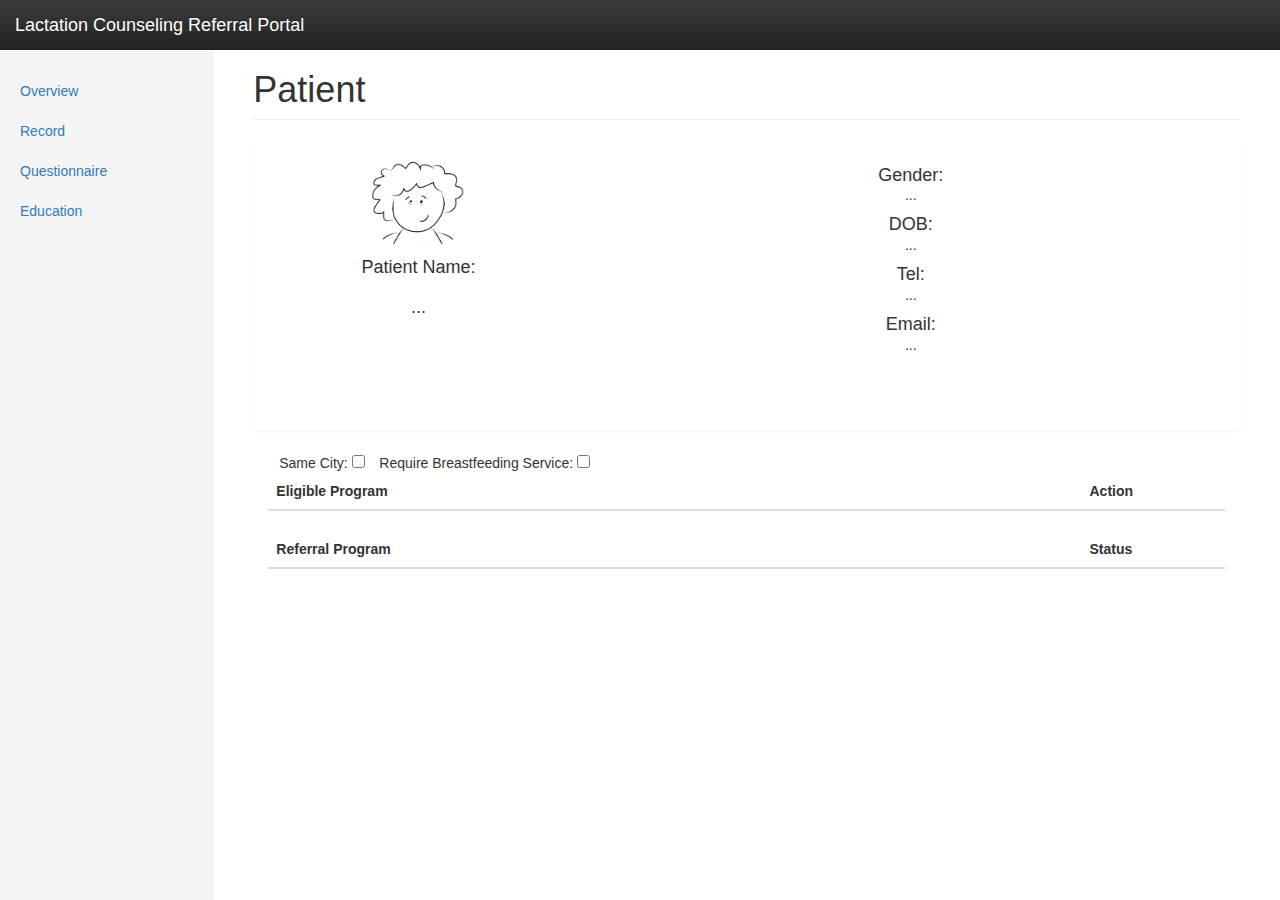
<file: Pysician_Portal/index.html>
<!DOCTYPE html>
<html lang="en">
  <head>
    <meta charset="utf-8">
    <meta http-equiv="X-UA-Compatible" content="IE=edge">
    <meta name="viewport" content="width=device-width, initial-scale=1">
    <!-- The above 3 meta tags *must* come first in the head; any other head content must come *after* these tags -->
    <meta name="description" content="Lactation Counseling Referral Portal">
    <meta name="author" content="CsPanda">
    <title>Physician Referral Portal</title>

    <!-- Bootstrap core CSS -->
    <link href="css/bootstrap.min.css" rel="stylesheet">

    <!-- IE10 viewport hack for Surface/desktop Windows 8 bug -->
    <link href="assets/css/ie10-viewport-bug-workaround.css" rel="stylesheet">

    <!-- Custom styles for this template -->
    <link href="css/bootstrap-theme.min.css" rel="stylesheet">
    <link href="dashboard.css" rel="stylesheet">

    <!-- Just for debugging purposes. Don't actually copy these 2 lines! -->
    <!--[if lt IE 9]><script src="../../assets/js/ie8-responsive-file-warning.js"></script><![endif]-->
    <script src="assets/js/ie-emulation-modes-warning.js"></script>
    <script src="https://apps.hspconsortium.org/hspc-reference-apps/static/jsfiddle/fhir-client.js"></script>
    <script src="https://ajax.googleapis.com/ajax/libs/jquery/2.1.0/jquery.min.js"></script>
    <script type="text/javascript">
      
      //show patient questionnaire report
      function showQuestionnaire(){
      //clean
      document.getElementById('referralTable').innerHTML="";
      
      //create table in record tab
      $("#referralTable").append("<table id=\"questionnaire\" class=\"table table-striped\"><thead><tr><th width=\"20%\">Date<\/th><th width=\"70%\">Question<\/th><th width=\"10%\">Answer<\/th><\/tr><\/thead><\/table>");


      //get questionnaireresponse
      //build up fhir connection 
      var demo = {
      //serviceUrl: "https://fhir-open-api-dstu2.smarthealthit.org",
      serviceUrl: "https://secure-api.hspconsortium.org/FHIRPit/open"
      
      };

      var smartt = FHIR.client(demo);
      smartt.api.search({type: 'QuestionnaireResponse',query: {author: {$reference: "Patient/"+pid}}}).done(function(q)
     {
      
        
      //pull out patient questionnaire answers
      if (q.data.entry != null){
       q.data.entry.forEach(function(quest){
        if(quest.resource.group.title != "Patient Generated Breastfeeding Data ")
        {
            var questiondate=quest.resource.meta.lastUpdated
            questiondate=questiondate.substr(0,questiondate.indexOf('T'));
            
            var blvalue= quest.resource.group.question[0].answer[0].valueBoolean;
            if(blvalue){ blvalue= "Yes"} else (blvalue = "No");

            var questionrow = "<tr><th rowspan=\"7\">" + questiondate + "</th><td>" + quest.resource.group.question[0].text + "</td><td><p>" + blvalue + "</td></tr>"
            $("#questionnaire").append(questionrow);
            
            if (quest.resource.group.question[1].answer!=null)
            { 
              var questionrow = "<tr><td>" + quest.resource.group.question[1].text + "</td><td><p>" + quest.resource.group.question[1].answer[0].valueString + "</td></tr>"
            $("#questionnaire").append(questionrow);}else{
              questionrow = "<tr><td>" + quest.resource.group.question[1].text + "</td><td><p>" + "No"+ "</td></tr>"
            $("#questionnaire").append(questionrow);
            }

            for(var i =2; i < quest.resource.group.question.length ;i++){
               blvalue= quest.resource.group.question[i].answer[0].valueBoolean;
               if(blvalue){ blvalue = "Yes"} else (blvalue = "No");

               questionrow = "<tr><td>" + quest.resource.group.question[i].text + "</td><td><p>" + blvalue + "</td></tr>"
            $("#questionnaire").append(questionrow);
                 console.log(questionrow);
             }
        }
       });
      }
     });
    }

    //show patient breastfeeding record
    function showReport(){
      //clean
      document.getElementById('referralTable').innerHTML="";
      //create table

      $("#referralTable").append("<table id=\"reportdata\" class=\"table table-striped\"><thead><tr><th width=\"15%\">LogDate<\/th><th>Start time<\/th><th>Stop time<\/th><th>Duration<\/th><th>Diaper Poop or Pee?<\/th><th>left breast<\/th><th>right breast<\/th><\/tr><\/thead><\/table>");


      //get questionnaireresponse
      //build up fhir connection 
      var demo = {
      //serviceUrl: "https://fhir-open-api-dstu2.smarthealthit.org",
      serviceUrl: "https://secure-api.hspconsortium.org/FHIRPit/open"
      
      };

      var smartt = FHIR.client(demo);
      smartt.api.search({type: 'QuestionnaireResponse',query: {author: {$reference: "Patient/"+pid}}}).done(function(q)
     {
      
      //pull out patient generated breastfeeding data (start/stop time/duration...etc)
      if (q.data.entry != null){
       q.data.entry.forEach(function(quest){
        if (quest.resource.group.title == "Patient Generated Breastfeeding Data ")
        {
         
         var logdate=quest.resource.group.question[0].answer[0].valueDate
         var logrow = "<td><p>" + logdate +"</td>"

          //put all answers in a row
          for(var i =1 ; i < quest.resource.group.question.length;i++)
          {logrow = logrow + "<td><p>"+ quest.resource.group.question[i].answer[0].valueString +"</td>"}

          logrow= "<tr>" +logrow + "</tr>";
          $("#reportdata").append(logrow);
        }
      });
     }
     });
    }
    </script>


    <!-- HTML5 shim and Respond.js for IE8 support of HTML5 elements and media queries -->
    <!--[if lt IE 9]>
      <script src="https://oss.maxcdn.com/html5shiv/3.7.3/html5shiv.min.js"></script>
      <script src="https://oss.maxcdn.com/respond/1.4.2/respond.min.js"></script>
    <![endif]-->
  </head>

  <body>
<nav class="navbar navbar-inverse navbar-fixed-top">
 <div class="container-fluid">
  <div class="navbar-header">
   <a class="navbar-brand" href="#">Lactation Counseling Referral Portal</a>
  </div>
 </div>
</nav>
 

<script type="text/javascript">
/////////////////////////////////////////////////////////////////////////
  // Global variables
  var patient;
  var hcs = "HealthcareService/";
  var patientprefix = "Patient/";

  // Perform referral function
  function performReferral(id) {
    
  var resource = {
    "resourceType": "ReferralRequest",
      "status": "requested",
      "patient": {
        "reference": patientprefix + patient.id
       },
       "supportingInformation": {
         "reference": hcs+id
       }
  };

  

    // Create the ReferralRequest
    patient.api.create({resource: resource}).done(function(r) { location.reload(true); }); 
  }

  FHIR.oauth2.ready(function (fClient) {

    patient = fClient.patient;
    smartt = fClient;
    var patientCountry = null;
    var patientState = null;
    var patientDistrict = null;
    var hasPatientLocation = false;

    // Get patient details
    $.when(patient.read()).done(function (p) 
   {
      // Get patient info
      //var pid=p_id;
      pid = "Patient/" + p.id;
      console.log(pid);
      
      var name = p.name[0];
      
      var formattedName = name.given[0] + " " + name.family;
      $("#patientName").text(formattedName);
      
      var gender=p.gender;
      $("#Gender").text(gender);

      var DOB=p.birthDate
      DOB=DOB.substr(0, DOB.indexOf('T'));
      $("#DOB").text(DOB);
      
      var mp=p.telecom[1].value;
      $("#mobile").text(mp);
      
      var email=p.telecom[2].value;
      $("#Email").text(email);
      
      // Get home address
      for (var i = 0; i < p.address.length ; i++ ) 
      {
        if (p.address[i].use == "home") {
          patientCountry = p.address[i].country;
          patientState = p.address[i].state;
          patientDistrict = p.address[i].district;
          if (patientCountry != null && patientState != null && patientDistrict != null) hasPatientLocation = true;
          break;
        }
      }
    });

    

    // Populate referral status window
    var referralProgramIdCache = [];
    $.when(patient.api.search({type: "ReferralRequest", query: {}, count: 50}))
      .done(function (referralSearchResults) {

        if ( referralSearchResults.data.entry != null ) {
          referralSearchResults.data.entry.forEach(function (referrals) {

            // Search the supporting information to find the associated program ids
            if ( referrals.resource.supportingInformation != null ) {
              for (var i = 0; i < referrals.resource.supportingInformation.length ; i++ ) {
                if (referrals.resource.supportingInformation[i].reference.startsWith(hcs)) {

                  // Cache the program id
                  var programId = referrals.resource.supportingInformation[i].reference.substr(hcs.length);
                  referralProgramIdCache.push(programId);

                  // Query for the healthcare service by id
                  $.when(patient.api.search({type: "HealthcareService", query: { _id: programId }, count: 1}))
                   .done(function (hcsResults) {
                     hcsResults.data.entry.forEach(function (associatedHcs) {

                       // !! Display program referral status
                       var referralRow = "<tr><td>" + associatedHcs.resource.programName + "</td><td><p>" +
                                         referrals.resource.status + "</td></tr>"
                       $("#referralResults").append(referralRow);

                     });
                  });
                }
              }
            }
          });
        }


        // filter
        // type
        var stcount = 0;
        $("#ST").click(function(){
          
          // alert(count);
          if(document.getElementById('ST').checked) {

        // Populate available program window
        $.when(patient.api.search({type: "HealthcareService", query: {}, count: 50}))
          .done(function (programSearchResults) {
            programSearchResults.data.entry.forEach(function (programs) {

              // Filter out programs that have already been referred
              var skip = false;
              for (var i = 0; i < referralProgramIdCache.length ; i++ ) {
                if ( referralProgramIdCache[i] == programs.resource.id ) {
                  skip = true;
                  break;
                }
              }


              if (!skip) {
                if (programs.resource.serviceType != null) {
                  for (var i = 0; i < programs.resource.serviceType.length; i++ ) {
                    var temp = programs.resource.serviceType[i].type.coding;
                    if(temp != null){
                      for (var j = 0; j < temp.length; j++ ){
                      if(temp[j].display == "Breastfeeding"){
                        var programRow = "<tr><td>" + programs.resource.programName + "</td><td><p><button class=\"btn btn-primary\" onclick=\'performReferral(\"" + programs.resource.id + "\")\'>refer</button></td></tr>"
                                 $("#programTable").append(programRow);
                        stcount = stcount + 1;
                        break;
                      }
                    }
                }
              
                  }
                }
              }
              
            });
        });
        // below
        }
        else{
          var x = document.getElementById("programTable").rows.length;
          if(x>1 && stcount > 0){
            // alert(count);
            var i;
            
            // alert(x);
            for (i = x-1; i > x-1-stcount; i--) { 
              // var j = i.parentNode.parentNode.rowIndex;
              document.getElementById("programTable").deleteRow(i);

          }
          stcount = 0;
        }
          
        }
        });

        //location
        // var count = 0;
        var locacount = 0;
        $("#PL").click(function(){
          
          // alert(count);
          if(document.getElementById('PL').checked) {

        // Populate available program window
        $.when(patient.api.search({type: "HealthcareService", query: {}, count: 50}))
          .done(function (programSearchResults) {
            programSearchResults.data.entry.forEach(function (programs) {

              // Filter out programs that have already been referred
              var skip = false;
              for (var i = 0; i < referralProgramIdCache.length ; i++ ) {
                if ( referralProgramIdCache[i] == programs.resource.id ) {
                  skip = true;
                  break;
                }
              }
              

              // Scan program coverage areas
              if (!skip && hasPatientLocation) {
                if (programs.resource.coverageArea != null) {
                  for (var i = 0; i < programs.resource.coverageArea.length; i++ ) {
                    $.when(patient.api.search({type: "Location", query: { _id: programs.resource.coverageArea[i].reference }, count: 1}))  //??????
                     .done(function (locationResults) {
                        locationResults.data.entry.forEach(function(coverageArea) {

                          // Check if patient is in coverage area
                          if ( coverageArea.resource.address != null &&
                               coverageArea.resource.address.country == patientCountry &&
                               coverageArea.resource.address.state == patientState &&
                               coverageArea.resource.address.district == patientDistrict ) {

                                 // Display location matched program
                                var programRow = "<tr><td>" + programs.resource.programName + "</td><td><p><button class=\"btn btn-primary\" onclick=\'performReferral(\"" + programs.resource.id + "\")\'>refer</button></td></tr>"
                                 $("#programTable").append(programRow);

                                 // zmy
                                 locacount = locacount + 1;
                                 // var nowrow = document.getElementById("programTable").rows.length - 1;
                                 // zmy
                          }
                        });
                     });
                  }
                }
              }
              
            });
        });
        // below
        }
        else{
          var x = document.getElementById("programTable").rows.length;

          if(x > 1 && locacount > 0){
            // alert(count);
            var i;
            
            // alert(x);
            for (i = x-1; i > x-1-locacount; i--) { 
              // var j = i.parentNode.parentNode.rowIndex;
              document.getElementById("programTable").deleteRow(i);

          }
          locacount = 0;
        }
          
        }
        });
    });
  });
</script>

 <div class="container-fluid">
  <div class="row">
    <div class="col-sm-3 col-md-2 sidebar">
          <ul class="nav nav-sidebar">
            <li><a href="index.html">Overview <!--<span class="sr-only">(current)</span>--></a></li>
            <li><a onclick= "showReport()">Record</a></li>
            <li><a onclick= "showQuestionnaire()"">Questionnaire</a></li>
            <li><a href="#">Education</a></li>
          </ul>
    </div> 
  </div>
  </div>

  <div class="container-fluid">
   <div class="row">
     <div class="col-sm-9 col-sm-offset-3 col-md-10 col-md-offset-2 main">
        <h1 class="page-header">Patient</h1>
     
     <div class="panel">
        <div class="panel-body">
         
         <div class="row placeholders">
          <div class="col-xs-6 col-sm-4 placeholder">

            <img src="image/marla.png" width="120" height="120" class="img-responsive" alt="Generic placeholder thumbnail">
             <h4>Patient Name: </br></br><span id="patientName">...</span></h4>
          </div>
         
          <div class="col-xs-6 col-sm-8 placeholder">
            <p>
             <h4>Gender: </h4><span id="Gender">...</span>
             <h4>DOB: </h4><span id="DOB"> ...</span>
             <h4>Tel: </h4><span id="mobile">...</span>
             <h4>Email: </h4><span id="Email">...</span>
            </p>
           </div>

         </div>
        </div>
      </div>
    <div id="referralTable">
     <div class="col-md-12">
      <div class="table-responsive">
      &ensp;&nbsp;Same City: <input type="checkbox" id="PL" onclick="showMe('div1')">
      &ensp;&nbsp;Require Breastfeeding Service: <input type="checkbox" id="ST" onclick="showMe('div1')">
        <table id="programTable" class="table table-striped">
           <thead>
                <tr>
                  <th width="85%">Eligible Program</th>
                  <th width="25%">Action</th>
                </tr>
           </thead>
        </table>
   
        <table id="referralResults" class="table table-striped">
           <thead>
                <tr>
                  <th width="85%">Referral Program</th>
                  <th width="15%">Status</th>
                </tr>
           </thead>
        </table>
      </div>
    </div>
    </div>
    </div>
   </div>
  </div>

    
    <script>window.jQuery || document.write('<script src="assets/js/vendor/jquery.min.js"><\/script>')</script>
    <script src="js/bootstrap.min.js"></script>
    
    <!-- IE10 viewport hack for Surface/desktop Windows 8 bug -->
    <script src="assets/js/ie10-viewport-bug-workaround.js"></script>

  </body>
</html>
</file>
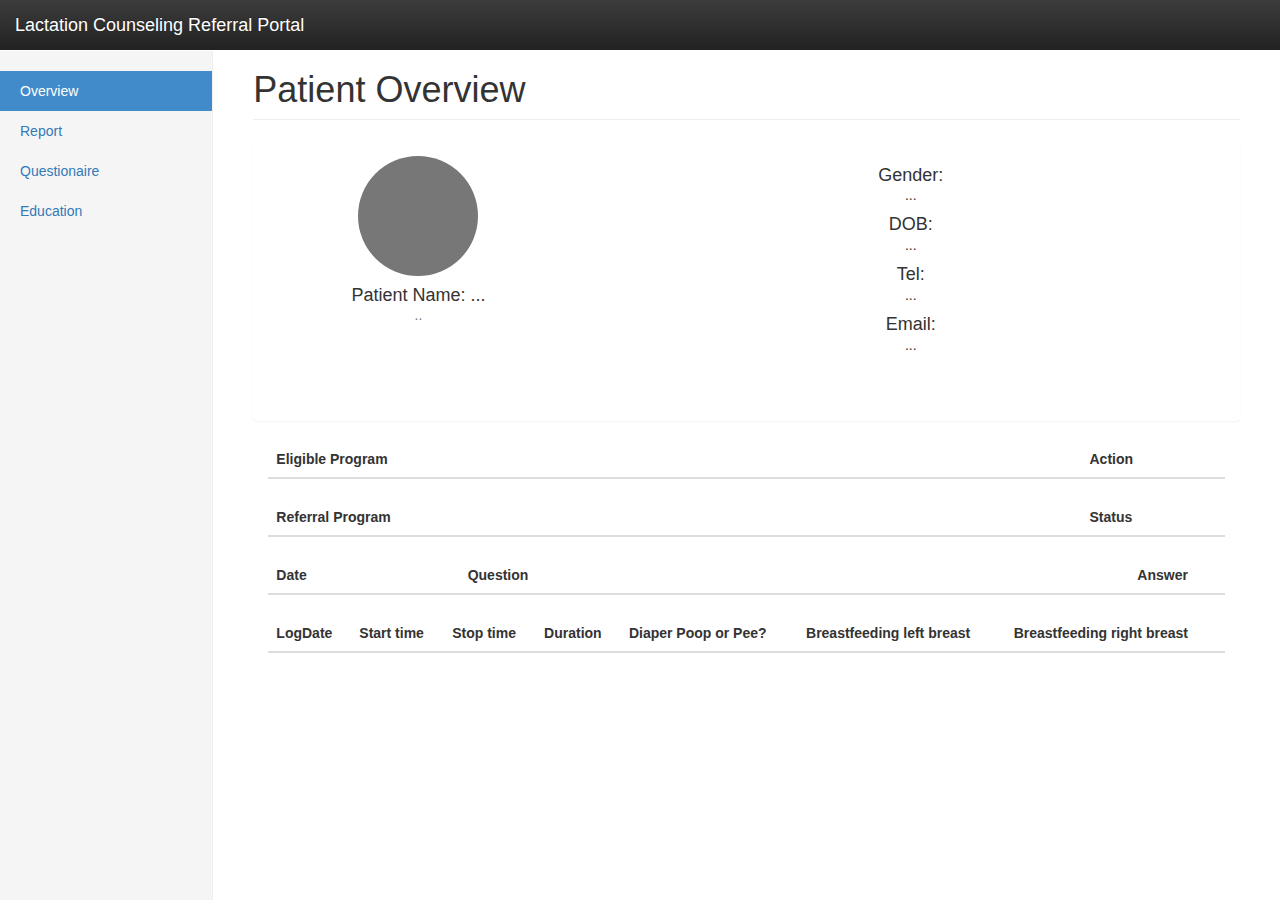
<file: Pysician_Portal/indexbk.html>
<!DOCTYPE html>
<html lang="en">
  <head>
    <meta charset="utf-8">
    <meta http-equiv="X-UA-Compatible" content="IE=edge">
    <meta name="viewport" content="width=device-width, initial-scale=1">
    <!-- The above 3 meta tags *must* come first in the head; any other head content must come *after* these tags -->
    <meta name="description" content="Lactation Counseling Referral Portal">
    <meta name="author" content="CsPanda">
    <title>Lactation Counseling Referral Portal</title>

    <!-- Bootstrap core CSS -->
    <link href="css/bootstrap.min.css" rel="stylesheet">

    <!-- IE10 viewport hack for Surface/desktop Windows 8 bug -->
    <link href="assets/css/ie10-viewport-bug-workaround.css" rel="stylesheet">

    <!-- Custom styles for this template -->
    <link href="css/bootstrap-theme.min.css" rel="stylesheet">
    <link href="dashboard.css" rel="stylesheet">

    <!-- Just for debugging purposes. Don't actually copy these 2 lines! -->
    <!--[if lt IE 9]><script src="../../assets/js/ie8-responsive-file-warning.js"></script><![endif]-->
    <script src="assets/js/ie-emulation-modes-warning.js"></script>
    <script src="https://apps.hspconsortium.org/hspc-reference-apps/static/jsfiddle/fhir-client.js"></script>
    <script src="https://ajax.googleapis.com/ajax/libs/jquery/2.1.0/jquery.min.js"></script>


    <!-- HTML5 shim and Respond.js for IE8 support of HTML5 elements and media queries -->
    <!--[if lt IE 9]>
      <script src="https://oss.maxcdn.com/html5shiv/3.7.3/html5shiv.min.js"></script>
      <script src="https://oss.maxcdn.com/respond/1.4.2/respond.min.js"></script>
    <![endif]-->
  </head>

  <body>
<nav class="navbar navbar-inverse navbar-fixed-top">
 <div class="container-fluid">
  <div class="navbar-header">
   <a class="navbar-brand" href="#">Lactation Counseling Referral Portal</a>
  </div>
 </div>
</nav>
 

<script type="text/javascript">

  // Global variables
  var patient;
  var pid
  var hcs = "HealthcareService/";
  var patientprefix = "Patient/";
  var questiondate


  // Perform referral function
  function performReferral(id) {
    
  var resource = {
    "resourceType": "ReferralRequest",
      "status": "requested",
      "patient": {
        "reference": patientprefix + patient.id
       },
       "supportingInformation": {
         "reference": hcs+id
       }
  };

    // Create the ReferralRequest
    patient.api.create({resource: resource}).done(function(r) { location.reload(true); }); 
  }

  FHIR.oauth2.ready(function (fClient) {

    patient = fClient.patient;
    smartt = fClient;
    var patientCountry = null;
    var patientState = null;
    var patientDistrict = null;
    var hasPatientLocation = false;

    // Get patient details
    $.when(patient.read()).done(function (p) 
   {
      // Get patient info
      //var pid=p_id;
      pid = "Patient/" + p.id;
      console.log(pid);
      
      var name = p.name[0];
      
      var formattedName = name.given[0] + " " + name.family;
      $("#patientName").text(formattedName);
      
      var gender=p.gender;
      $("#Gender").text(gender);

      var DOB=p.birthDate
      DOB=DOB.substr(0, DOB.indexOf('T'));
      $("#DOB").text(DOB);
      
      var mp=p.telecom[1].value;
      $("#mobile").text(mp);
      
      var email=p.telecom[2].value;
      $("#Email").text(email);
      
      // Get home address
      for (var i = 0; i < p.address.length ; i++ ) 
      {
        if (p.address[i].use == "home") {
          patientCountry = p.address[i].country;
          patientState = p.address[i].state;
          patientDistrict = p.address[i].district;
          if (patientCountry != null && patientState != null && patientDistrict != null) hasPatientLocation = true;
          break;
        }
      }



      //get questionnaire !!!!! 
      var demo = {
      //serviceUrl: "https://fhir-open-api-dstu2.smarthealthit.org",
      serviceUrl: "https://secure-api.hspconsortium.org/FHIRPit/open"
      
      };

      var smartt = FHIR.client(demo);
      smartt.api.search({type: 'QuestionnaireResponse',query: {author: {$reference: "Patient/"+pid}}}).done(function(q)
     {
      
        
      //pull out patient generated breastfeeding data (start/stop time/duration...etc)
      if (q.data.entry != null){
       q.data.entry.forEach(function(quest){
        if (quest.resource.group.title == "Patient Generated Breastfeeding Data ")
        {
         
         var logdate=quest.resource.group.question[0].answer[0].valueDate

         var logrow = "<td><p>" + logdate +"</td>"

          for(var i =1 ; i < quest.resource.group.question.length;i++)
          {logrow = logrow + "<td><p>"+ quest.resource.group.question[i].answer[0].valueString +"</td>"}

          logrow= "<tr>" +logrow + "</tr>";
          $("#reportdata").append(logrow);
        }

        else 
        {
            var questiondate=quest.resource.meta.lastUpdated

            questiondate=questiondate.substr(0,questiondate.indexOf('T'));
            

            var questionrow = "<tr><th rowspan=\"7\">" + questiondate + "</th><td>" + quest.resource.group.question[0].text + "</td><td><p>" + quest.resource.group.question[0].answer[0].valueBoolean + "</td></tr>"
            $("#questionnaire").append(questionrow);
            
            if (quest.resource.group.question[1].answer!=null)
            {var questionrow = "<tr><td>" + quest.resource.group.question[1].text + "</td><td><p>" + quest.resource.group.question[1].answer[0].valueString + "</td></tr>"
            $("#questionnaire").append(questionrow);}else{
              questionrow = "<tr><td>" + quest.resource.group.question[1].text + "</td><td><p>" + "No"+ "</td></tr>"
            $("#questionnaire").append(questionrow);
            }

            for(var i =2; i < quest.resource.group.question.length ;i++){

               questionrow = "<tr><td>" + quest.resource.group.question[i].text + "</td><td><p>" + quest.resource.group.question[i].answer[0].valueBoolean + "</td></tr>"
            $("#questionnaire").append(questionrow);
                 console.log(questionrow);
             }
        }
       })
      }
     });
    });





    // Populate referral status window
    var referralProgramIdCache = [];
    $.when(patient.api.search({type: "ReferralRequest", query: {}, count: 50}))
      .done(function (referralSearchResults) {

        if ( referralSearchResults.data.entry != null ) {
          referralSearchResults.data.entry.forEach(function (referrals) {

            // Search the supporting information to find the associated program ids
            if ( referrals.resource.supportingInformation != null ) {
              for (var i = 0; i < referrals.resource.supportingInformation.length ; i++ ) {
                if (referrals.resource.supportingInformation[i].reference.startsWith(hcs)) {

                  // Cache the program id
                  var programId = referrals.resource.supportingInformation[i].reference.substr(hcs.length);
                  referralProgramIdCache.push(programId);

                  // Query for the healthcare service by id
                  $.when(patient.api.search({type: "HealthcareService", query: { _id: programId }, count: 1}))
                   .done(function (hcsResults) {
                     hcsResults.data.entry.forEach(function (associatedHcs) {

                       // !! Display program referral status
                       var referralRow = "<tr><td>" + associatedHcs.resource.programName + "</td><td><p>" +
                                         referrals.resource.status + "</td></tr>"
                       $("#referralResults").append(referralRow);

                     });
                  });
                }
              }
            }
          });
        }

        // Populate available program window
        $.when(patient.api.search({type: "HealthcareService", query: {}, count: 50}))
          .done(function (programSearchResults) {
            programSearchResults.data.entry.forEach(function (programs) {

              // Filter out programs that have already been referred
              var skip = false;
              for (var i = 0; i < referralProgramIdCache.length ; i++ ) {
                if ( referralProgramIdCache[i] == programs.resource.id ) {
                  skip = true;
                  break;
                }
              }

              // Scan program coverage areas
              if (!skip && hasPatientLocation) {
                if (programs.resource.coverageArea != null) {
                  for (var i = 0; i < programs.resource.coverageArea.length; i++ ) {
                    $.when(patient.api.search({type: "Location", query: { _id: programs.resource.coverageArea[i].reference }, count: 1}))
                     .done(function (locationResults) {
                        locationResults.data.entry.forEach(function(coverageArea) {

                          // Check if patient is in coverage area
                          if ( coverageArea.resource.address != null &&
                               coverageArea.resource.address.country == patientCountry &&
                               coverageArea.resource.address.state == patientState &&
                               coverageArea.resource.address.district == patientDistrict ) {

                                 // Display location matched program
                                var programRow = "<tr><td>" + programs.resource.programName + "</td><td><p><button type=\"button\" class=\"btn btn-primary\" onclick=\'performReferral(\"" + programs.resource.id + "\")\'>Refer</button> </td></tr>"
                                 $("#programTable").append(programRow);
                          }
                        });
                     });
                  }
                }
              }
            });
        });
    });
  });
</script>

 <div class="container-fluid">
  <div class="row">
    <div class="col-sm-3 col-md-2 sidebar">
          <ul class="nav nav-sidebar">
            <li class="active"><a href="#">Overview <span class="sr-only">(current)</span></a></li>
            <li><a href="report.html">Report</a></li>
            <li><a href="questionnaire.html">Questionaire</a></li>
            <li><a href="#">Education</a></li>
          </ul>
    </div> 
  </div>
  </div>

  <div class="container-fluid">
   <div class="row">
     <div class="col-sm-9 col-sm-offset-3 col-md-10 col-md-offset-2 main">
        <h1 class="page-header">Patient Overview</h1>
     
     <div class="panel">
        <div class="panel-body">
         
         <div class="row placeholders">
          <div class="col-xs-6 col-sm-4 placeholder">
            <img src="[data-uri]" width="120" height="120" class="img-responsive" alt="Generic placeholder thumbnail">
             <h4>Patient Name: <span id="patientName">...</span></h4>
             <span id="patientDistrict" class="text-muted">..</span>
          </div>
         
          <div class="col-xs-6 col-sm-8 placeholder">
             <h4>Gender: </h4><span id="Gender">...</span>
             <h4>DOB: </h4><span id="DOB"> ...</span>
             <h4>Tel: </h4><span id="mobile">...</span>
             <h4>Email: </h4><span id="Email">...</span>
           </div>

         </div>
        </div>
      </div>

     <div class="col-md-12">
      <div class="table-responsive">
      <table id="programTable" class="table table-striped">
         <thead>
              <tr>
                <th width="85%">Eligible Program</th>
                <th width="25%">Action</th>
              </tr>
         </thead>
      </table>
   
      <table id="referralResults" class="table table-striped">
         <thead>
              <tr>
                <th width="85%">Referral Program</th>
                <th width="15%">Status</th>
              </tr>
         </thead>
      </table>

      <table id="questionnaire" class="table table-striped">
         <thead>
              <tr>
                <th width="20%">Date</th>
                <th width="70%">Question</th>
                <th width="10%">Answer</th>
              </tr>
         </thead>
      </table>
      
      <table id="reportdata" class="table table-striped">
        <thead>
          <tr>
            <th>LogDate</th>
            <th>Start time</th>
            <th>Stop time</th>
            <th>Duration</th>
            <th>Diaper Poop or Pee?</th>
            <th>Breastfeeding left breast</th>
            <th>Breastfeeding right breast</th>
          </tr>
        </thead>
      </table>
      </div>
     </div>
    </div>
   </div>
  </div>

    
    <script>window.jQuery || document.write('<script src="assets/js/vendor/jquery.min.js"><\/script>')</script>
    <script src="js/bootstrap.min.js"></script>
    
    <!-- IE10 viewport hack for Surface/desktop Windows 8 bug -->
    <script src="assets/js/ie10-viewport-bug-workaround.js"></script>

  </body>
</html>
</file>
<file: Pysician_Portal/dashboard.css>
/*
 * Base structure
 */

/* Move down content because we have a fixed navbar that is 50px tall */
body {
  padding-top: 50px;
}


/*
 * Global add-ons
 */

.sub-header {
  padding-bottom: 10px;
  border-bottom: 1px solid #eee;
}

/*
 * Top navigation
 * Hide default border to remove 1px line.
 */
.navbar-fixed-top {
  border: 0;
}

/*
 * Sidebar
 */

/* Hide for mobile, show later */
.sidebar {
  display: none;
}
@media (min-width: 768px) {
  .sidebar {
    position: fixed;
    top: 51px;
    bottom: 0;
    left: 0;
    z-index: 1000;
    display: block;
    padding: 20px;
    overflow-x: hidden;
    overflow-y: auto; /* Scrollable contents if viewport is shorter than content. */
    background-color: #f5f5f5;
    border-right: 1px solid #eee;
  }
}

/* Sidebar navigation */
.nav-sidebar {
  margin-right: -21px; /* 20px padding + 1px border */
  margin-bottom: 20px;
  margin-left: -20px;
}
.nav-sidebar > li > a {
  padding-right: 20px;
  padding-left: 20px;
}
.nav-sidebar > .active > a,
.nav-sidebar > .active > a:hover,
.nav-sidebar > .active > a:focus {
  color: #fff;
  background-color: #428bca;
}


/*
 * Main content
 */

.main {
  padding: 20px;
}
@media (min-width: 768px) {
  .main {
    padding-right: 40px;
    padding-left: 40px;
  }
}
.main .page-header {
  margin-top: 0;
}


/*
 * Placeholder dashboard ideas
 */

.placeholders {
  margin-bottom: 30px;
  text-align: center;
}
.placeholders h4 {
  margin-bottom: 0;
}
.placeholder {
  margin-bottom: 20px;
}
.placeholder img {
  display: inline-block;
  border-radius: 50%;
}
</file>
<file: Pysician_Portal/assets/css/ie10-viewport-bug-workaround.css>
/*!
 * IE10 viewport hack for Surface/desktop Windows 8 bug
 * Copyright 2014-2015 Twitter, Inc.
 * Licensed under MIT (https://github.com/twbs/bootstrap/blob/master/LICENSE)
 */

/*
 * See the Getting Started docs for more information:
 * http://getbootstrap.com/getting-started/#support-ie10-width
 */
@-ms-viewport     { width: device-width; }
@-o-viewport      { width: device-width; }
@viewport         { width: device-width; }
</file>
